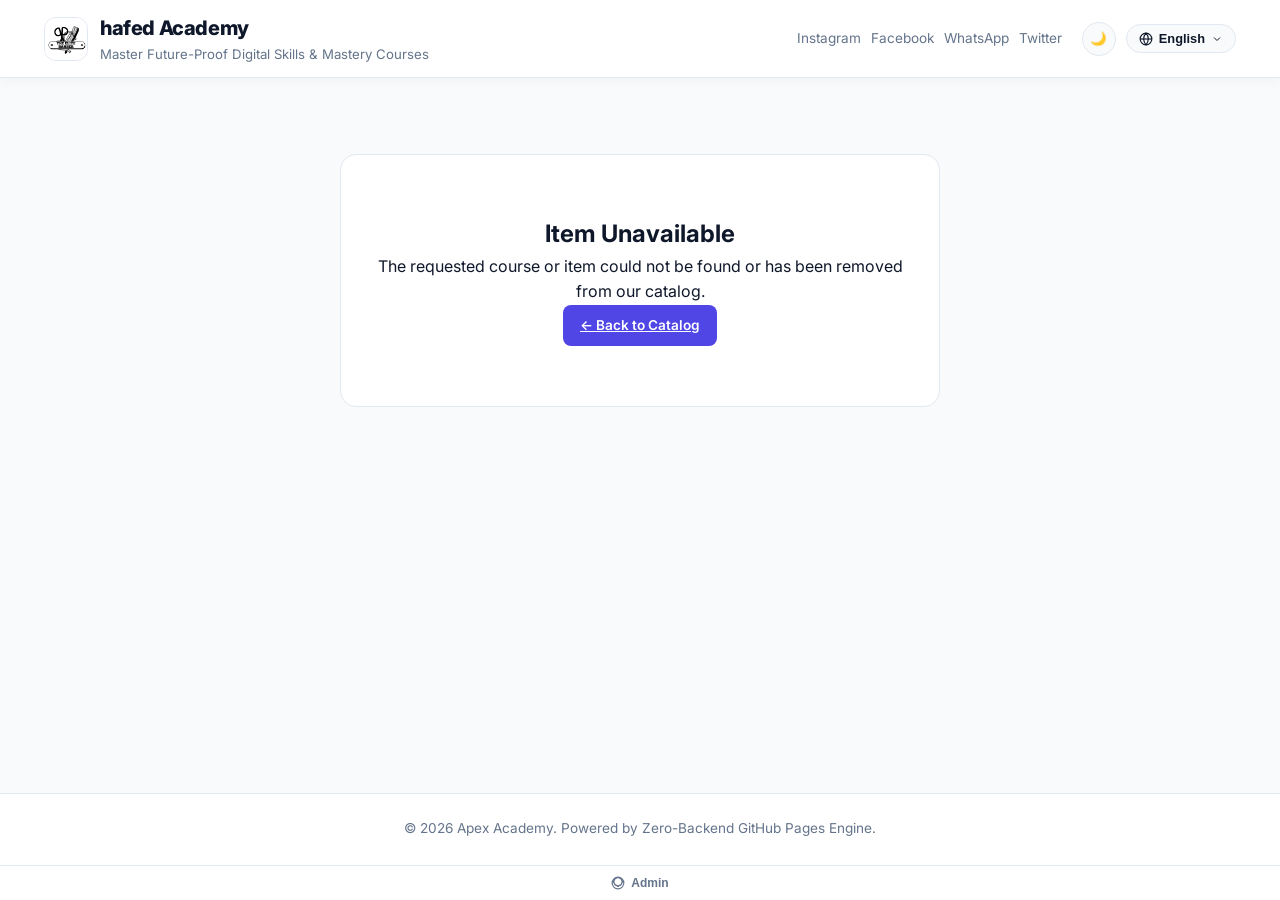
<file: item.html>
<!DOCTYPE html>
<html lang="en">
<head>
  <meta charset="UTF-8">
  <meta name="viewport" content="width=device-width, initial-scale=1.0">
  <title>Course Detail — Apex Academy</title>
  <meta name="description" content="View course details, curriculum metadata, instructor info, and enrollment options.">
  <link rel="stylesheet" href="css/styles.css?v=1.1.4">
</head>
<body>

  <!-- Shop Navigation Header -->
  <header class="header">
    <div class="container header-container">
      <a href="index.html" class="brand">
        <img id="shopLogo" src="https://images.unsplash.com/photo-1516321318423-f06f85e504b3?w=150" class="brand-logo" alt="Logo">
        <div class="brand-info">
          <span id="shopName" class="shop-name">Apex Academy</span>
          <span id="shopTagline" class="shop-tagline">Master Future-Proof Digital Skills</span>
        </div>
      </a>

      <div style="display: flex; align-items: center; gap: 20px;">
        <div id="shopSocials" class="header-contact"></div>
        <div id="headerControls" class="header-controls"></div>
      </div>
    </div>
  </header>

  <!-- Item Detail Content Section -->
  <main class="container">
    <section id="itemDetailContainer" class="detail-page">
      <!-- Item detail view rendered dynamically via URL query string ?id=... -->
    </section>
  </main>

  <!-- Footer -->
  <footer class="footer">
    <div class="container">
      <p id="footerText">&copy; 2026 made by hafed +213699883839</p>
    </div>
  </footer>

  <!-- Main JavaScript Application Bootstrap -->
  <script type="module" src="js/app.js?v=1.1.4"></script>
</body>
</html>
</file>
<file: css/styles.css>
/* ==========================================================================
   Apex Store / Portfolio Design System — Dynamic Themes & Multilingual RTL
   ========================================================================== */

@import url('https://fonts.googleapis.com/css2?family=Inter:wght@300;400;500;600;700;800&family=Outfit:wght@400;600;800&family=Tajawal:wght@400;500;700;800&display=swap');

:root, :root[data-theme="dark"] {
  /* Default Dark Mode Custom Properties */
  --color-primary: #6366f1;
  --color-primary-hover: #4f46e5;
  --color-secondary: #0f172a;
  --color-bg: #0b0f19;
  --color-card-bg: #131b2e;
  --color-card-border: #1e293b;
  --color-text: #f8fafc;
  --color-text-muted: #94a3b8;
  --color-accent: #06b6d4;
  --font-family: 'Inter', system-ui, -apple-system, sans-serif;
  --border-radius: 16px;
  --card-shadow: 0 10px 30px -10px rgba(0, 0, 0, 0.5);

  --grid-cols-desktop: 3;
  --grid-cols-tablet: 2;
  --grid-cols-mobile: 1;
  --grid-gap: 24px;

  --color-danger: #ef4444;
  --color-danger-hover: #dc2626;
  --color-success: #10b981;
  --color-warning: #f59e0b;
  --transition-fast: 0.15s ease;
  --transition-normal: 0.25s ease;
  --transition-smooth: 0.35s cubic-bezier(0.16, 1, 0.3, 1);
}

/* Light Theme Overrides */
:root[data-theme="light"] {
  --color-primary: #4f46e5;
  --color-primary-hover: #4338ca;
  --color-secondary: #f8fafc;
  --color-bg: #f8fafc;
  --color-card-bg: #ffffff;
  --color-card-border: #e2e8f0;
  --color-text: #0f172a;
  --color-text-muted: #64748b;
  --color-accent: #0284c7;
  --card-shadow: 0 10px 25px -5px rgba(0, 0, 0, 0.08);
}

/* Arabic RTL Font Override */
[lang="ar"], [dir="rtl"] {
  --font-family: 'Tajawal', 'Inter', system-ui, sans-serif;
}

*, *::before, *::after {
  box-sizing: border-box;
  margin: 0;
  padding: 0;
}

html {
  overflow-x: hidden;
  width: 100%;
}

body {
  font-family: var(--font-family);
  background-color: var(--color-bg);
  color: var(--color-text);
  line-height: 1.6;
  min-height: 100vh;
  min-height: 100dvh;
  display: flex;
  flex-direction: column;
  overflow-x: hidden;
  width: 100%;
  -webkit-font-smoothing: antialiased;
  transition: background-color var(--transition-normal), color var(--transition-normal);
}

/* Fluid Media Safeguard */
img, video, canvas, svg {
  max-width: 100%;
  height: auto;
}

input, select, textarea, button {
  max-width: 100%;
}

/* Custom Scrollbar */
::-webkit-scrollbar { width: 6px; height: 6px; }
::-webkit-scrollbar-track { background: var(--color-bg); }
::-webkit-scrollbar-thumb { background: var(--color-card-border); border-radius: 4px; }

/* Container */
.container {
  width: 100%;
  max-width: 1240px;
  margin: 0 auto;
  padding: 0 clamp(16px, 3vw, 24px);
}

/* Header & Controls */
.header {
  background: var(--color-card-bg);
  border-bottom: 1px solid var(--color-card-border);
  position: sticky;
  top: 0;
  z-index: 100;
  padding: 12px 0;
  box-shadow: 0 4px 12px rgba(0, 0, 0, 0.03);
  backdrop-filter: blur(12px);
}

.header-container {
  display: flex;
  align-items: center;
  justify-content: space-between;
  gap: 12px;
}

.brand {
  display: flex;
  align-items: center;
  gap: 12px;
  text-decoration: none;
  color: var(--color-text);
  min-width: 0;
}

.brand-logo {
  width: clamp(34px, 4vw, 44px);
  height: clamp(34px, 4vw, 44px);
  border-radius: 12px;
  object-fit: cover;
  border: 1px solid var(--color-card-border);
  flex-shrink: 0;
}

.brand-info {
  display: flex;
  flex-direction: column;
  min-width: 0;
}

.shop-name {
  font-size: clamp(1rem, 2.5vw, 1.25rem);
  font-weight: 800;
  letter-spacing: -0.02em;
  color: var(--color-text);
  white-space: nowrap;
  overflow: hidden;
  text-overflow: ellipsis;
}

.shop-tagline {
  font-size: clamp(0.7rem, 1.8vw, 0.825rem);
  color: var(--color-text-muted);
  white-space: nowrap;
  overflow: hidden;
  text-overflow: ellipsis;
}

.header-controls {
  display: flex;
  align-items: center;
  gap: 10px;
  flex-shrink: 0;
}

.header-contact {
  display: flex;
  align-items: center;
  gap: 10px;
}

.social-link {
  color: var(--color-text-muted);
  text-decoration: none;
  font-size: 0.85rem;
  transition: color var(--transition-fast);
}
.social-link:hover { color: var(--color-accent); }

/* Language Select Dropdown Menu */
.lang-dropdown-wrap {
  position: relative;
  display: inline-block;
  flex-shrink: 0;
}

.lang-dropdown-btn {
  background: var(--color-bg);
  border: 1px solid var(--color-card-border);
  color: var(--color-text);
  padding: 6px 12px;
  border-radius: 20px;
  font-size: 0.8rem;
  font-weight: 700;
  cursor: pointer;
  display: inline-flex;
  align-items: center;
  gap: 6px;
  transition: all var(--transition-fast);
  white-space: nowrap;
}
.lang-dropdown-btn:hover {
  border-color: var(--color-primary);
  color: var(--color-primary);
}

.lang-dropdown-menu {
  position: absolute;
  top: calc(100% + 6px);
  right: 0;
  background: var(--color-card-bg);
  border: 1px solid var(--color-card-border);
  border-radius: 12px;
  padding: 6px;
  box-shadow: var(--card-shadow);
  display: flex;
  flex-direction: column;
  gap: 4px;
  min-width: 140px;
  z-index: 120;
  opacity: 0;
  visibility: hidden;
  transform: translateY(-6px);
  transition: all var(--transition-fast);
}

[dir="rtl"] .lang-dropdown-menu {
  right: auto;
  left: 0;
}

.lang-dropdown-menu.show {
  opacity: 1;
  visibility: visible;
  transform: translateY(0);
}

.lang-dropdown-item {
  background: transparent;
  border: none;
  color: var(--color-text-muted);
  padding: 8px 12px;
  border-radius: 8px;
  font-size: 0.825rem;
  font-weight: 600;
  cursor: pointer;
  display: flex;
  align-items: center;
  justify-content: space-between;
  gap: 10px;
  width: 100%;
  transition: all var(--transition-fast);
  text-align: left;
}

[dir="rtl"] .lang-dropdown-item {
  text-align: right;
}

.lang-dropdown-item:hover, .lang-dropdown-item.active {
  background: var(--color-bg);
  color: var(--color-primary);
}

.lang-badge {
  font-size: 0.7rem;
  font-weight: 800;
  opacity: 0.75;
  background: var(--color-card-border);
  padding: 2px 6px;
  border-radius: 6px;
}

/* Theme Toggle Button (Sun/Moon) */
.btn-theme-toggle {
  background: var(--color-bg);
  border: 1px solid var(--color-card-border);
  color: var(--color-text);
  width: 34px;
  height: 34px;
  border-radius: 50%;
  display: inline-flex;
  align-items: center;
  justify-content: center;
  cursor: pointer;
  transition: all var(--transition-fast);
  flex-shrink: 0;
}
.btn-theme-toggle:hover {
  border-color: var(--color-primary);
  color: var(--color-primary);
}

/* Hero Section */
.hero {
  padding: clamp(28px, 5vw, 48px) 0 clamp(16px, 3vw, 28px);
  text-align: center;
}

.hero-title {
  font-size: clamp(1.6rem, 5vw, 3rem);
  font-weight: 800;
  line-height: 1.25;
  margin-bottom: 12px;
  color: var(--color-text);
  word-break: break-word;
}

.hero-description {
  font-size: clamp(0.9rem, 2vw, 1.05rem);
  color: var(--color-text-muted);
  max-width: 720px;
  margin: 0 auto clamp(20px, 4vw, 32px);
  word-break: break-word;
}

.category-filter {
  display: flex;
  justify-content: center;
  flex-wrap: wrap;
  gap: 8px;
  margin-bottom: clamp(24px, 4vw, 36px);
}

.filter-btn {
  background: var(--color-card-bg);
  border: 1px solid var(--color-card-border);
  color: var(--color-text-muted);
  padding: 6px 16px;
  border-radius: 30px;
  font-size: 0.825rem;
  font-weight: 600;
  cursor: pointer;
  transition: all var(--transition-fast);
  white-space: nowrap;
}
.filter-btn:hover, .filter-btn.active {
  background: var(--color-primary);
  color: #ffffff;
  border-color: var(--color-primary);
}

/* Items Grid */
.items-grid {
  display: grid;
  grid-template-columns: repeat(var(--grid-cols-desktop), minmax(0, 1fr));
  gap: var(--grid-gap);
  margin-bottom: 48px;
}

/* Item Card */
.item-card {
  background: var(--color-card-bg);
  border: 1px solid var(--color-card-border);
  border-radius: var(--border-radius);
  overflow: hidden;
  box-shadow: var(--card-shadow);
  display: flex;
  flex-direction: column;
  height: 100%;
  min-width: 0;
  transition: transform var(--transition-smooth), border-color var(--transition-smooth), box-shadow var(--transition-smooth);
  position: relative;
  text-decoration: none;
  color: inherit;
}

.item-card:hover {
  transform: translateY(-5px);
  border-color: var(--color-primary);
}

.item-card-image-wrap {
  width: 100%;
  aspect-ratio: 16 / 9;
  position: relative;
  overflow: hidden;
  background: var(--color-bg);
}

.item-card-image {
  width: 100%;
  height: 100%;
  object-fit: cover;
  transition: transform var(--transition-smooth);
}

.item-card:hover .item-card-image { transform: scale(1.04); }

.item-badge {
  position: absolute;
  top: 10px;
  left: 10px;
  background: rgba(11, 15, 25, 0.8);
  backdrop-filter: blur(8px);
  border: 1px solid rgba(255, 255, 255, 0.15);
  color: var(--color-accent);
  font-size: 0.7rem;
  font-weight: 700;
  padding: 3px 8px;
  border-radius: 20px;
  text-transform: uppercase;
}

[dir="rtl"] .item-badge {
  left: auto;
  right: 10px;
}

.item-card-body {
  padding: clamp(16px, 2.5vw, 22px);
  display: flex;
  flex-direction: column;
  flex: 1;
}

.item-card-title {
  font-size: clamp(1rem, 2.2vw, 1.15rem);
  font-weight: 700;
  margin-bottom: 8px;
  line-height: 1.35;
  word-break: break-word;
}

.item-card-desc {
  font-size: 0.875rem;
  color: var(--color-text-muted);
  margin-bottom: 16px;
  flex: 1;
  display: -webkit-box;
  -webkit-line-clamp: 3;
  -webkit-box-orient: vertical;
  overflow: hidden;
  word-break: break-word;
}

.item-card-meta {
  display: flex;
  align-items: center;
  justify-content: space-between;
  gap: 12px;
  padding-top: 14px;
  border-top: 1px solid var(--color-card-border);
  margin-top: auto;
}

.item-card-price {
  font-size: clamp(1.05rem, 2.5vw, 1.2rem);
  font-weight: 800;
  color: var(--color-accent);
  white-space: nowrap;
}

.btn-card-action {
  background: var(--color-bg);
  color: var(--color-text);
  border: 1px solid var(--color-card-border);
  padding: 6px 14px;
  border-radius: calc(var(--border-radius) / 2);
  font-size: 0.825rem;
  font-weight: 600;
  transition: all var(--transition-fast);
  white-space: nowrap;
}

.item-card:hover .btn-card-action {
  background: var(--color-primary);
  border-color: var(--color-primary);
  color: #ffffff;
}

/* Detail Page */
.detail-page { padding: clamp(20px, 4vw, 36px) 0 60px; }

.btn-back {
  display: inline-flex;
  align-items: center;
  gap: 8px;
  color: var(--color-text-muted);
  text-decoration: none;
  font-weight: 600;
  margin-bottom: 24px;
  padding: 8px 16px;
  background: var(--color-card-bg);
  border: 1px solid var(--color-card-border);
  border-radius: 8px;
  transition: all var(--transition-fast);
}
.btn-back:hover { color: var(--color-text); border-color: var(--color-primary); }

.detail-layout {
  display: grid;
  grid-template-columns: 1fr 1fr;
  gap: clamp(24px, 4vw, 40px);
  background: var(--color-card-bg);
  border: 1px solid var(--color-card-border);
  border-radius: var(--border-radius);
  padding: clamp(20px, 4vw, 36px);
  box-shadow: var(--card-shadow);
}

.detail-media {
  border-radius: calc(var(--border-radius) - 4px);
  overflow: hidden;
  border: 1px solid var(--color-card-border);
  width: 100%;
  aspect-ratio: 16 / 10;
  max-height: 420px;
}
.detail-media img { width: 100%; height: 100%; object-fit: cover; }

.detail-content { display: flex; flex-direction: column; }
.detail-category { color: var(--color-accent); font-size: 0.825rem; font-weight: 700; text-transform: uppercase; margin-bottom: 8px; }
.detail-title { font-size: clamp(1.4rem, 4vw, 2rem); font-weight: 800; line-height: 1.25; margin-bottom: 14px; word-break: break-word; }
.detail-price { font-size: clamp(1.4rem, 3.5vw, 1.8rem); font-weight: 800; color: var(--color-accent); margin-bottom: 20px; }
.detail-description { font-size: 0.95rem; color: var(--color-text-muted); line-height: 1.7; margin-bottom: 24px; word-break: break-word; }

.extra-fields-grid {
  display: grid;
  grid-template-columns: repeat(auto-fit, minmax(120px, 1fr));
  gap: 12px;
  background: var(--color-bg);
  padding: 16px;
  border-radius: 12px;
  border: 1px solid var(--color-card-border);
  margin-bottom: 24px;
}

.extra-field-item { display: flex; flex-direction: column; }
.extra-field-key { font-size: 0.725rem; color: var(--color-text-muted); text-transform: uppercase; font-weight: 600; }
.extra-field-val { font-size: 0.9rem; font-weight: 700; color: var(--color-text); margin-top: 2px; word-break: break-word; }

.not-found-state {
  text-align: center;
  padding: 60px 20px;
  background: var(--color-card-bg);
  border: 1px solid var(--color-card-border);
  border-radius: var(--border-radius);
  margin: 40px auto;
  max-width: 600px;
}

.footer {
  margin-top: auto;
  border-top: 1px solid var(--color-card-border);
  padding: 24px 0 60px;
  background: var(--color-card-bg);
  text-align: center;
  color: var(--color-text-muted);
  font-size: 0.85rem;
}

/* Floating Bottom Admin Trigger */
.admin-trigger-wrap {
  position: fixed;
  bottom: 0;
  left: 0;
  width: 100%;
  padding: 6px 0;
  background: var(--color-card-bg);
  border-top: 1px solid var(--color-card-border);
  z-index: 999;
  display: flex;
  justify-content: center;
}

.btn-admin-trigger {
  background: transparent;
  border: none;
  color: var(--color-text-muted);
  font-size: 0.75rem;
  font-weight: 600;
  cursor: pointer;
  padding: 4px 14px;
  border-radius: 20px;
  transition: all var(--transition-fast);
  display: inline-flex;
  align-items: center;
  gap: 6px;
}
.btn-admin-trigger:hover { color: var(--color-primary); }

/* Modal Overlay & Base Stacking Context (z-index 3000 renders ABOVE admin-panel-overlay 2000) */
.modal-overlay {
  position: fixed;
  inset: 0;
  background: rgba(0, 0, 0, 0.75);
  backdrop-filter: blur(12px);
  z-index: 3000;
  display: flex;
  align-items: center;
  justify-content: center;
  opacity: 0;
  pointer-events: none;
  transition: opacity var(--transition-normal);
  padding: clamp(10px, 3vw, 20px);
}
.modal-overlay.active { opacity: 1; pointer-events: auto; }

.modal-container {
  background: var(--color-card-bg);
  border: 1px solid var(--color-card-border);
  border-radius: var(--border-radius);
  width: clamp(290px, 94vw, 680px);
  max-height: 88vh;
  max-height: 88dvh;
  box-shadow: var(--card-shadow);
  overflow: hidden;
  display: flex;
  flex-direction: column;
  transform: scale(0.96);
  transition: transform var(--transition-smooth);
}
.modal-overlay.active .modal-container { transform: scale(1); }

.modal-header {
  padding: 16px 20px;
  border-bottom: 1px solid var(--color-card-border);
  display: flex;
  align-items: center;
  justify-content: space-between;
  flex-shrink: 0;
}
.modal-title { font-size: 1.1rem; font-weight: 700; }
.modal-close { background: transparent; border: none; color: var(--color-text-muted); font-size: 1.4rem; cursor: pointer; }
.modal-body {
  padding: clamp(14px, 3vw, 22px);
  overflow-y: auto;
  flex: 1;
  -webkit-overflow-scrolling: touch;
}

/* Form Controls */
.form-group { margin-bottom: 16px; }
.form-label { display: block; font-size: 0.825rem; font-weight: 600; color: var(--color-text-muted); margin-bottom: 6px; }
.form-input, .form-select, .form-textarea {
  width: 100%;
  background: var(--color-bg);
  border: 1px solid var(--color-card-border);
  border-radius: 8px;
  padding: 9px 12px;
  color: var(--color-text);
  font-family: inherit;
  font-size: 0.875rem;
}
.form-input:focus, .form-select:focus, .form-textarea:focus {
  outline: none;
  border-color: var(--color-primary);
}
.form-textarea { min-height: 80px; resize: vertical; }

.btn {
  display: inline-flex;
  align-items: center;
  justify-content: center;
  gap: 8px;
  padding: 9px 16px;
  border-radius: 8px;
  font-size: 0.85rem;
  font-weight: 600;
  cursor: pointer;
  border: 1px solid transparent;
  transition: all var(--transition-fast);
  white-space: nowrap;
}
.btn-primary { background: var(--color-primary); color: #ffffff; }
.btn-primary:hover { background: var(--color-primary-hover); }
.btn-secondary { background: var(--color-bg); border-color: var(--color-card-border); color: var(--color-text); }
.btn-secondary:hover { border-color: var(--color-primary); }
.btn-danger { background: var(--color-danger); color: #ffffff; }
.btn-block { width: 100%; }

/* ADMIN FULL PANEL */
.admin-panel-overlay {
  position: fixed;
  inset: 0;
  width: 100vw;
  height: 100vh;
  height: 100dvh;
  background: var(--color-bg);
  z-index: 2000;
  display: flex;
  flex-direction: column;
  opacity: 0;
  pointer-events: none;
  transition: opacity var(--transition-normal);
}
.admin-panel-overlay.active { opacity: 1; pointer-events: auto; }

.admin-topbar {
  background: var(--color-card-bg);
  border-bottom: 1px solid var(--color-card-border);
  padding: 10px clamp(14px, 3vw, 24px);
  display: flex;
  align-items: center;
  justify-content: space-between;
  gap: 12px;
  flex-shrink: 0;
}

.admin-topbar-title {
  display: flex;
  align-items: center;
  gap: 10px;
  font-weight: 700;
  font-size: clamp(0.9rem, 2.5vw, 1.05rem);
}

.admin-badge {
  background: rgba(99, 102, 241, 0.15);
  color: var(--color-primary);
  border: 1px solid rgba(99, 102, 241, 0.3);
  font-size: 0.7rem;
  font-weight: 700;
  padding: 2px 8px;
  border-radius: 12px;
  text-transform: uppercase;
}

.admin-topbar-actions {
  display: flex;
  align-items: center;
  gap: 8px;
}

.admin-main {
  flex: 1;
  display: flex;
  overflow: hidden;
}

.admin-sidebar {
  width: 230px;
  background: var(--color-card-bg);
  border-right: 1px solid var(--color-card-border);
  display: flex;
  flex-direction: column;
  padding: 10px 0;
  flex-shrink: 0;
  overflow-y: auto;
}

[dir="rtl"] .admin-sidebar {
  border-right: none;
  border-left: 1px solid var(--color-card-border);
}

.admin-tab-btn {
  background: transparent;
  border: none;
  color: var(--color-text-muted);
  padding: 10px 18px;
  text-align: left;
  font-size: 0.85rem;
  font-weight: 600;
  cursor: pointer;
  display: flex;
  align-items: center;
  gap: 8px;
  border-left: 3px solid transparent;
}

[dir="rtl"] .admin-tab-btn {
  text-align: right;
  border-left: none;
  border-right: 3px solid transparent;
}

.admin-tab-btn.active {
  color: var(--color-primary);
  background: var(--color-bg);
  border-left-color: var(--color-primary);
}

[dir="rtl"] .admin-tab-btn.active {
  border-right-color: var(--color-primary);
}

.admin-content {
  flex: 1;
  padding: clamp(16px, 3vw, 32px);
  overflow-y: auto;
  min-width: 0;
}
.admin-tab-pane { display: none; max-width: 860px; }
.admin-tab-pane.active { display: block; }

.color-picker-grid { display: grid; grid-template-columns: repeat(auto-fit, minmax(160px, 1fr)); gap: 12px; }
.color-picker-card { background: var(--color-card-bg); border: 1px solid var(--color-card-border); padding: 12px; border-radius: 12px; display: flex; align-items: center; gap: 10px; }
.color-input-swatch { width: 34px; height: 34px; border-radius: 8px; border: 2px solid var(--color-card-border); cursor: pointer; padding: 0; background: transparent; }

.admin-items-list { display: flex; flex-direction: column; gap: 8px; margin-top: 14px; }
.admin-item-row { background: var(--color-card-bg); border: 1px solid var(--color-card-border); border-radius: 10px; padding: 12px 14px; display: flex; align-items: center; justify-content: space-between; gap: 12px; }
.admin-item-info { display: flex; align-items: center; gap: 12px; min-width: 0; }
.admin-item-thumb { width: 44px; height: 44px; border-radius: 8px; object-fit: cover; flex-shrink: 0; }
.admin-item-title { font-weight: 700; font-size: 0.9rem; white-space: nowrap; overflow: hidden; text-overflow: ellipsis; }
.admin-item-meta { font-size: 0.775rem; color: var(--color-text-muted); }

/* Toast Notifications */
.toast-container { position: fixed; top: 20px; right: 20px; z-index: 4000; display: flex; flex-direction: column; gap: 10px; }
[dir="rtl"] .toast-container { right: auto; left: 20px; }
.toast { background: var(--color-card-bg); border: 1px solid var(--color-card-border); color: var(--color-text); padding: 10px 18px; border-radius: 8px; box-shadow: var(--card-shadow); font-size: 0.85rem; min-width: 250px; }
.toast-success { border-left: 4px solid var(--color-success); }
.toast-error { border-left: 4px solid var(--color-danger); }
.toast-warning { border-left: 4px solid var(--color-warning); }

.alert-banner { padding: 12px 16px; border-radius: 10px; margin-bottom: 16px; font-size: 0.85rem; line-height: 1.5; }
.alert-warning { background: rgba(245, 158, 11, 0.1); border: 1px solid rgba(245, 158, 11, 0.3); color: #f59e0b; }
.alert-danger { background: rgba(239, 68, 68, 0.1); border: 1px solid rgba(239, 68, 68, 0.3); color: #ef4444; }

/* Sub-tabs inside Admin for Multilingual inputs */
.sub-tab-bar { display: flex; gap: 6px; margin-bottom: 16px; border-bottom: 1px solid var(--color-card-border); padding-bottom: 8px; }
.sub-tab-btn { background: transparent; border: 1px solid var(--color-card-border); color: var(--color-text-muted); padding: 4px 12px; border-radius: 6px; font-size: 0.775rem; font-weight: 700; cursor: pointer; }
.sub-tab-btn.active { background: var(--color-primary); color: #ffffff; border-color: var(--color-primary); }

/* Responsive Breakpoints & Fine-Tuned Layout Adaptations */
@media (max-width: 1024px) {
  .items-grid { grid-template-columns: repeat(var(--grid-cols-tablet), minmax(0, 1fr)); gap: 18px; }
  .detail-layout { grid-template-columns: 1fr; gap: 24px; }
}

@media (max-width: 768px) {
  .header-controls { gap: 8px; }

  .category-filter {
    justify-content: flex-start;
    overflow-x: auto;
    padding-bottom: 4px;
    -webkit-overflow-scrolling: touch;
    scrollbar-width: none;
  }
  .category-filter::-webkit-scrollbar { display: none; }

  .items-grid { grid-template-columns: repeat(var(--grid-cols-mobile), minmax(0, 1fr)); gap: 16px; }

  .admin-main { flex-direction: column; }
  .admin-sidebar {
    width: 100%;
    height: auto;
    flex-direction: row;
    overflow-x: auto;
    overflow-y: hidden;
    border-right: none;
    border-left: none;
    border-bottom: 1px solid var(--color-card-border);
    padding: 6px 8px;
    gap: 4px;
    white-space: nowrap;
    scrollbar-width: none;
  }
  .admin-sidebar::-webkit-scrollbar { display: none; }

  .admin-tab-btn {
    padding: 8px 12px;
    border-left: none !important;
    border-right: none !important;
    border-bottom: 3px solid transparent !important;
    font-size: 0.8rem;
  }
  .admin-tab-btn.active {
    border-bottom-color: var(--color-primary) !important;
    background: var(--color-bg);
  }

  .admin-content { padding: 16px; }
  .modal-overlay { padding: 10px; }
}

@media (max-width: 640px) {
  .sub-tab-bar { overflow-x: auto; white-space: nowrap; -webkit-overflow-scrolling: touch; }
  
  /* Force multi-column form grids to single column on mobile */
  div[style*="grid-template-columns: 1fr 1fr"],
  div[style*="grid-template-columns: 1fr 1fr 1fr"],
  div[style*="grid-template-columns: repeat(3"] {
    grid-template-columns: 1fr !important;
    gap: 12px !important;
  }

  .admin-item-row { flex-direction: column; align-items: flex-start; gap: 10px; }
  .admin-item-actions { width: 100%; display: flex; justify-content: flex-end; gap: 8px; }

  .extra-fields-grid { grid-template-columns: repeat(2, 1fr); }
}

@media (max-width: 480px) {
  .toast-container { left: 10px; right: 10px; top: 10px; width: calc(100% - 20px); }
  .toast { min-width: 0; width: 100%; }
}
</file>
